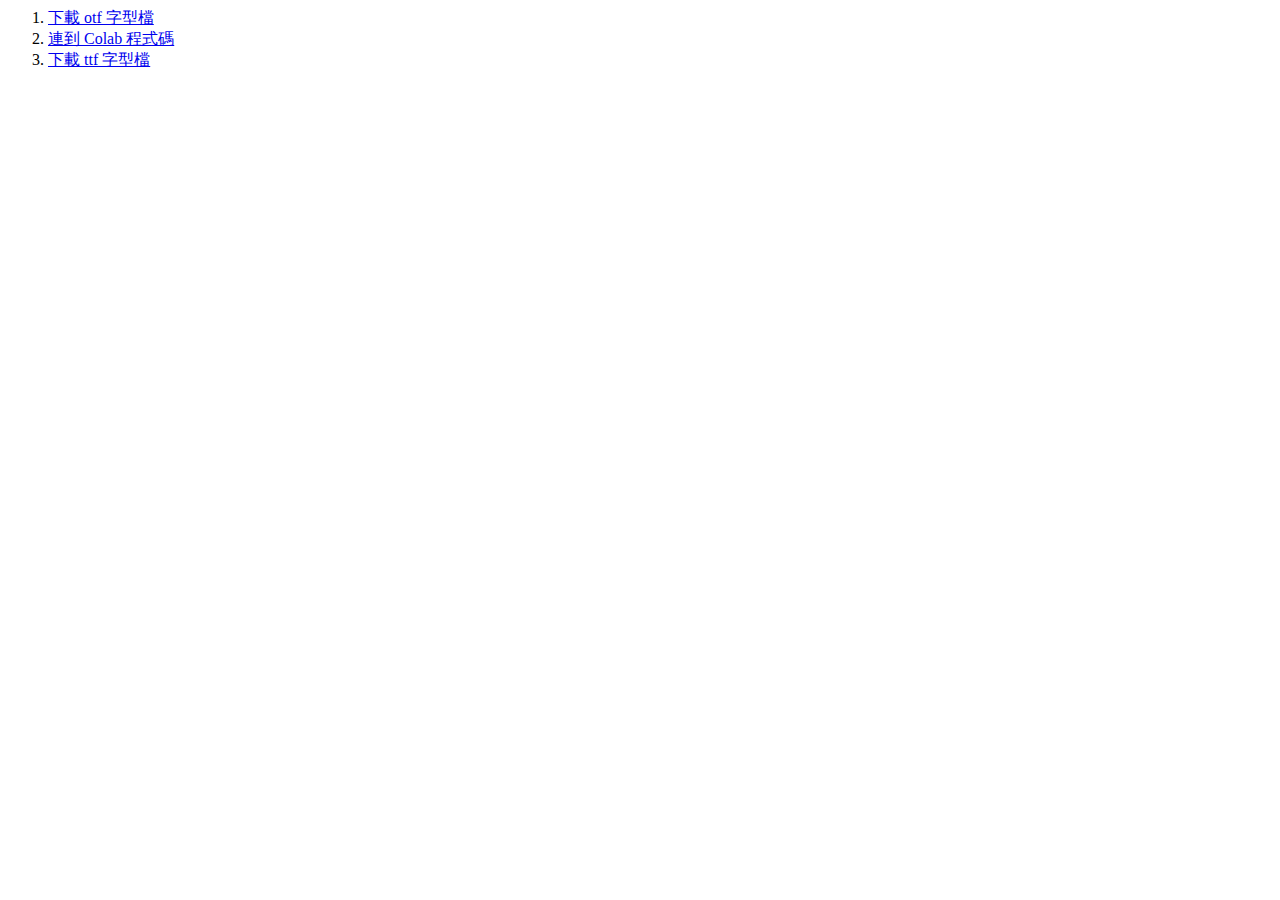
<file: hw01/index.html>
<html>
	<head></head>
	<body> 
		<ol>
		<li><a href="https://drive.google.com/file/d/1bTuAPXNRpeV31p6zFBPnMtoLUcH-UFpu/view?usp=sharing">下載 otf 字型檔</a></li>
		<li><a href="https://colab.research.google.com/drive/1S__atP-dj2exBynwzAquwqhCwq3_oxN4?usp=sharing">連到 Colab 程式碼</a></li>
		<li><a href="https://drive.google.com/file/d/1-0IFeVvTGsYfrzTdxa4WcmUDGUimijDz/view?usp=sharing">下載 ttf 字型檔</a></li>
		</ol>
	</body>
</html>
</file>
